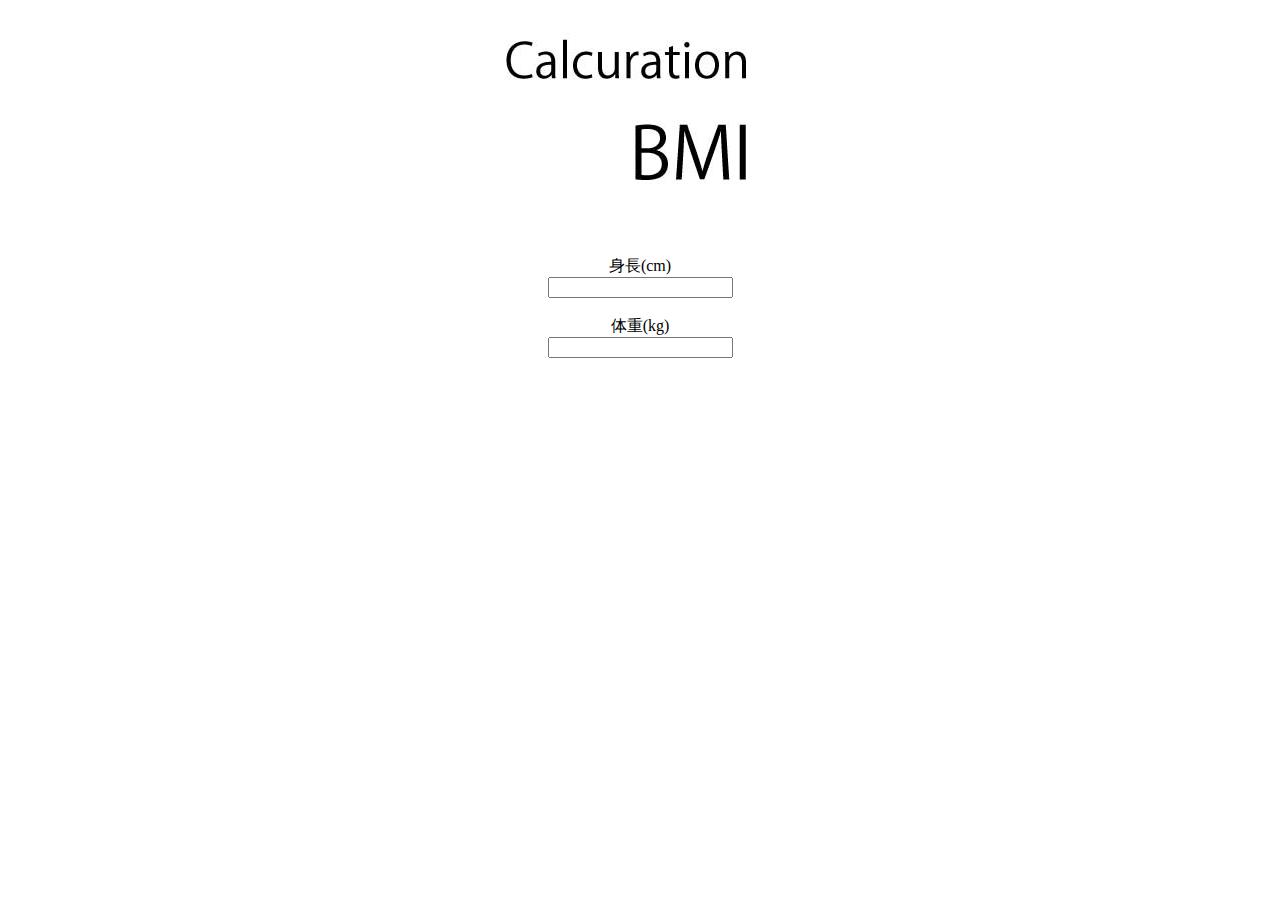
<file: index.html>
<!DOCTYPE html>
<head>
<Title>BMI計算ページ</Title>
<script src="https://code.jquery.com/jquery-3.4.1.min.js"
    integrity="sha256-CSXorXvZcTkaix6Yvo6HppcZGetbYMGWSFlBw8HfCJo=" crossorigin="anonymous"></script>
<link rel="stylesheet" href="jquery.range.css">
<script src="jquery.range.js"></script>
</head>
<body>
    <div id="wrapper">
        <div id="bmiWrapper">
    <img id="outputImage" src="images/calcBMI.jpg" width="300" height="200">
    <span id="output"><p id="outputBMI"></p></span>
   
<input type="hidden" id="bmiBar" value="20" />
    <p id="outputIdealWeight"></p>

    <label>身長(cm)</label>
<input type="number" id="height" label="身長" oninput="calcBMI()" ></br>
<label>体重(kg)</label>
<input type="number" id="weight" label="体重" oninput="calcBMI()">
</div>
</div>
</body>
<script>
    function calcBMI(){
    var height=$('#height').val()/100
    var weight=$('#weight').val()
    var bmi=weight/(height*height).toFixed(2)
    
    if(bmi<16){
       $('#outputBMI').text( "結果 BMI:" + bmi.toFixed(2)+"痩せすぎ")
       $('#outputImage').attr('src', 'images/yasesugi.png')
    } else if(bmi>=16 && bmi<17){
       $('#outputBMI').text( "結果 BMI:" + bmi.toFixed(2)+"痩せ")
        $('#outputImage').attr('src', 'images/yase.png')
    }else if(bmi>=17 && bmi<18.5){
        $('#outputBMI').text("結果 BMI:" + bmi.toFixed(2)+"痩せ気味")
         $('#outputImage').attr('src', 'images/yasegimi.png')
    }else if(bmi>=18.5 && bmi<25){
          $('#outputBMI').text( "結果 BMI:" + bmi.toFixed(2)+"普通体重")
           $('#outputImage').attr('src', 'images/hutsu.png')
    }else if(bmi>=25 && bmi<30){
          $('#outputBMI').text( "結果 BMI:" + bmi.toFixed(2)+"前肥満")
           $('#outputImage').attr('src', 'images/zenhiman.png')
    }else if(bmi>=30 && bmi<35){
         $('#outputBMI').text("結果 BMI:" + bmi.toFixed(2) + "肥満(1度)")
          $('#outputImage').attr('src', 'images/himan1.png')
    }else if(bmi>35 && bmi<40){
         $('#outputBMI').text("結果 BMI:" + bmi.toFixed(2)+"肥満(2度)")
          $('#outputImage').attr('src', 'images/himan2.png')
    }else{
         $('#outputBMI').text( "結果 BMI:" + bmi.toFixed(2) + "肥満(3度)")
          $('#outputImage').attr('src', 'images/himan3.png')
    }
    $('#bmiBar').jRange('setValue',String(bmi));
    calcWeightToIdeal(bmi,height,weight)
    }
    function calcWeightToIdeal(bmi,height,weight){
       
        if(bmi<18.50){
             var idealWeight = 18.5 * (height * height)
       $("#outputIdealWeight").text("標準までの体重の差-"+(idealWeight-weight).toFixed(2)+"Kg")
        }else if(bmi>25){
             var idealWeight = 25 * (height * height)
            $("#outputIdealWeight").text("標準までの体重の差+" + (weight-idealWeight).toFixed(2) + "Kg")
           
        }else{
            $("#outputIdealWeight").text("");
        }
    }

    $('#bmiBar').jRange({
            from: 0,
            to:40 ,
            step: 0.5,
            scale: [0, 16, 17, 18.5, 25,30,35,40],
            format: '%s',
            width: 300,
            showLabels: true,
            disable:true
        });
</script>
<style>
    html{
        font-size:16px;
    }
    #wrapper{
        position:relative;
        width:80%;
        height:100vh;
        margin:auto;
    }
    #bmiWrapper{
      display:flex;
      flex-direction:column;
      justify-content:center;
      align-items:center;
    }
  </style>
</html>
</file>
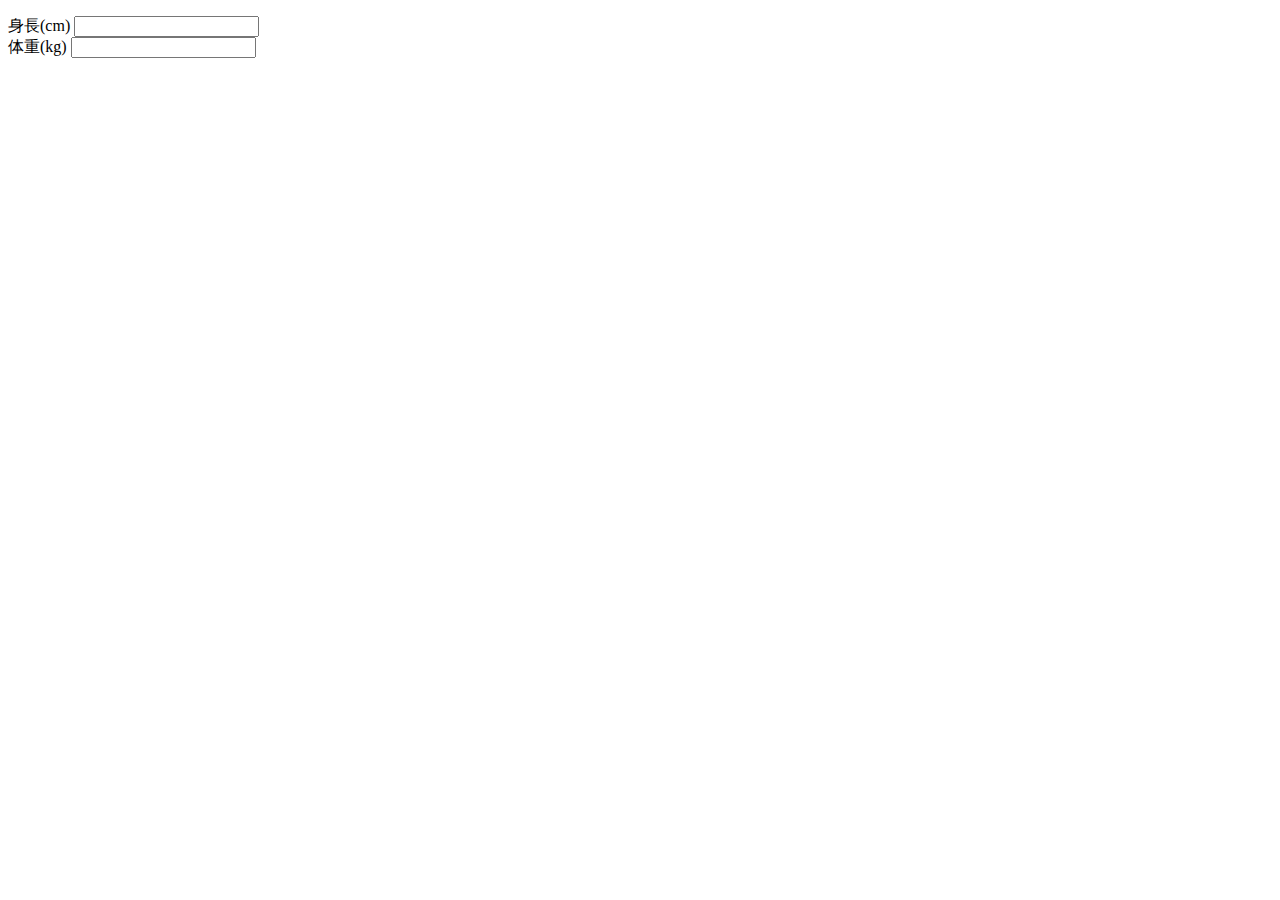
<file: nojQuery.html>
<!DOCTYPE html>
<head>
<Title>BMI計算ページ</Title>
</head>
<body>
    <span id="output"><p id="outputBMI"></p></span>

    <p id="outputIdealWeight"></p>
    <label>身長(cm)</label>

<input type="number" id="height" label="身長" oninput="calcBMI()" ></br>
<label>体重(kg)</label>
<input type="number" id="weight" label="体重" oninput="calcBMI()">
</body>
<script>
    function calcBMI(){
    var height=document.getElementById('height').value/100
    var weight=document.getElementById('weight').value
    var bmi=weight/(height*height).toFixed(2)
    var outputBMI=document.getElementById('outputBMI')
    if(bmi<16){
        outputBMI.textContent = "結果 BMI:" + bmi.toFixed(2)+"痩せすぎ"
    } else if(bmi>=16 && bmi<17){
        outputBMI.textContent = "結果 BMI:" + bmi.toFixed(2)+"痩せ"
    }else if(bmi>=17 && bmi<18.5){
        outputBMI.textContent = "結果 BMI:" + bmi.toFixed(2)+"痩せ気味"
    }else if(bmi>=18.5 && bmi<25){
        outputBMI.textContent = "結果 BMI:" + bmi.toFixed(2)+"普通体重"
    }else if(bmi>=25 && bmi<30){
        outputBMI.textContent = "結果 BMI:" + bmi.toFixed(2)+"前肥満"
    }else if(bmi>=30 && bmi<35){
        outputBMI.textContent = "結果 BMI:" + bmi.toFixed(2) + "肥満(1度)"
    }else if(bmi>35 && bmi<40){
        outputBMI.textContent = "結果 BMI:" + bmi.toFixed(2)+"肥満(2度)"
    }else{
        outputBMI.textContent = "結果 BMI:" + bmi.toFixed(2) + "肥満(3度)"
    }
    var bmiBar=document.getElementById('bmiBar')
    console.log(bmiBar.value);
    bmiBar.value=bmi;
    calcWeightToIdeal(bmi,height,weight)
    }
    function calcWeightToIdeal(bmi,height,weight){
        var outputIdealWeight=document.getElementById("outputIdealWeight")
       
        if(bmi<18.50){
             var idealWeight = 18.5 * (height * height)
        outputIdealWeight.textContent="標準までの体重の差-"+(idealWeight-weight).toFixed(2)+"Kg"
        console.log("low")
        }else if(bmi>25){
             var idealWeight = 25 * (height * height)
            outputIdealWeight.textContent = "標準までの体重の差+" + (weight-idealWeight).toFixed(2) + "Kg"
             console.log("high")
        }else{
            outputIdealWeight.textContent=""
             console.log("none")
        }
    }
</script>
</html>
</file>
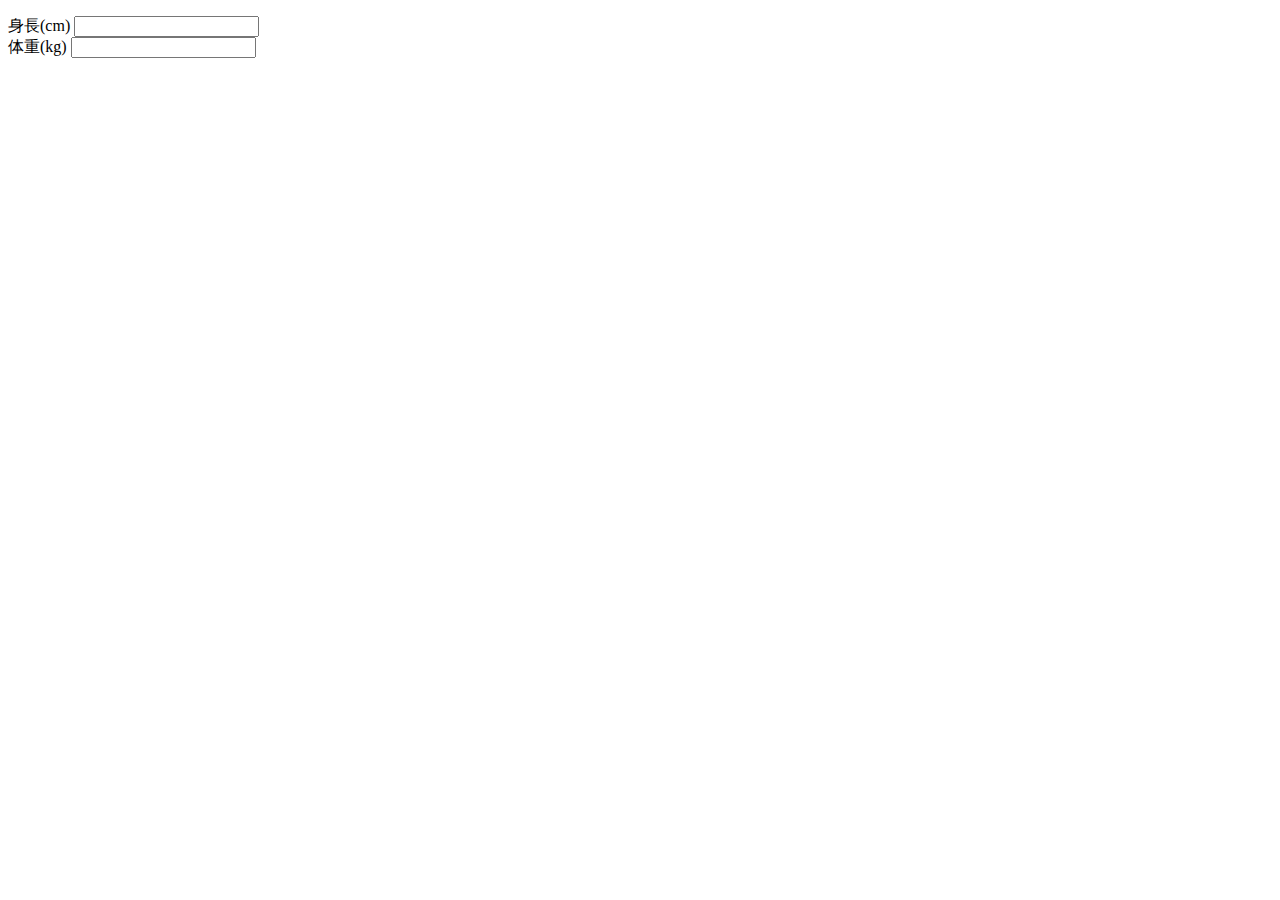
<file: usejQueryAndJRange.html>
<!DOCTYPE html>
<head>
<Title>BMI計算ページ</Title>
<script src="https://code.jquery.com/jquery-3.4.1.min.js"
    integrity="sha256-CSXorXvZcTkaix6Yvo6HppcZGetbYMGWSFlBw8HfCJo=" crossorigin="anonymous"></script>
<link rel="stylesheet" href="jquery.range.css">
<script src="jquery.range.js"></script>
</head>
<body>
    <span id="output"><p id="outputBMI"></p></span>
<input type="hidden" class="slider-input" value="23" />
    <p id="outputIdealWeight"></p>
    <label>身長(cm)</label>

<input type="number" id="height" label="身長" oninput="calcBMI()" ></br>
<label>体重(kg)</label>
<input type="number" id="weight" label="体重" oninput="calcBMI()">
</body>
<script>
    function calcBMI(){
    var height=document.getElementById('height').value/100
    var weight=document.getElementById('weight').value
    var bmi=weight/(height*height).toFixed(2)
    var outputBMI=document.getElementById('outputBMI')
    if(bmi<16){
        outputBMI.textContent = "結果 BMI:" + bmi.toFixed(2)+"痩せすぎ"
    } else if(bmi>=16 && bmi<17){
        outputBMI.textContent = "結果 BMI:" + bmi.toFixed(2)+"痩せ"
    }else if(bmi>=17 && bmi<18.5){
        outputBMI.textContent = "結果 BMI:" + bmi.toFixed(2)+"痩せ気味"
    }else if(bmi>=18.5 && bmi<25){
        outputBMI.textContent = "結果 BMI:" + bmi.toFixed(2)+"普通体重"
    }else if(bmi>=25 && bmi<30){
        outputBMI.textContent = "結果 BMI:" + bmi.toFixed(2)+"前肥満"
    }else if(bmi>=30 && bmi<35){
        outputBMI.textContent = "結果 BMI:" + bmi.toFixed(2) + "肥満(1度)"
    }else if(bmi>35 && bmi<40){
        outputBMI.textContent = "結果 BMI:" + bmi.toFixed(2)+"肥満(2度)"
    }else{
        outputBMI.textContent = "結果 BMI:" + bmi.toFixed(2) + "肥満(3度)"
    }
    var bmiBar=document.getElementById('bmiBar')
    console.log(bmiBar.value);
    bmiBar.value=bmi;
    calcWeightToIdeal(bmi,height,weight)
    }
    function calcWeightToIdeal(bmi,height,weight){
        var outputIdealWeight=document.getElementById("outputIdealWeight")
       
        if(bmi<18.50){
             var idealWeight = 18.5 * (height * height)
        outputIdealWeight.textContent="標準までの体重の差-"+(idealWeight-weight).toFixed(2)+"Kg"
        console.log("low")
        }else if(bmi>25){
             var idealWeight = 25 * (height * height)
            outputIdealWeight.textContent = "標準までの体重の差+" + (weight-idealWeight).toFixed(2) + "Kg"
             console.log("high")
        }else{
            outputIdealWeight.textContent=""
             console.log("none")
        }
    }

    $('.slider-input').jRange({
            from: 0,
            to: 100,
            step: 1,
            scale: [0, 25, 50, 75, 100],
            format: '%s',
            width: 300,
            showLabels: true,
            isRange: true
        });
</script>
</html>
</file>
